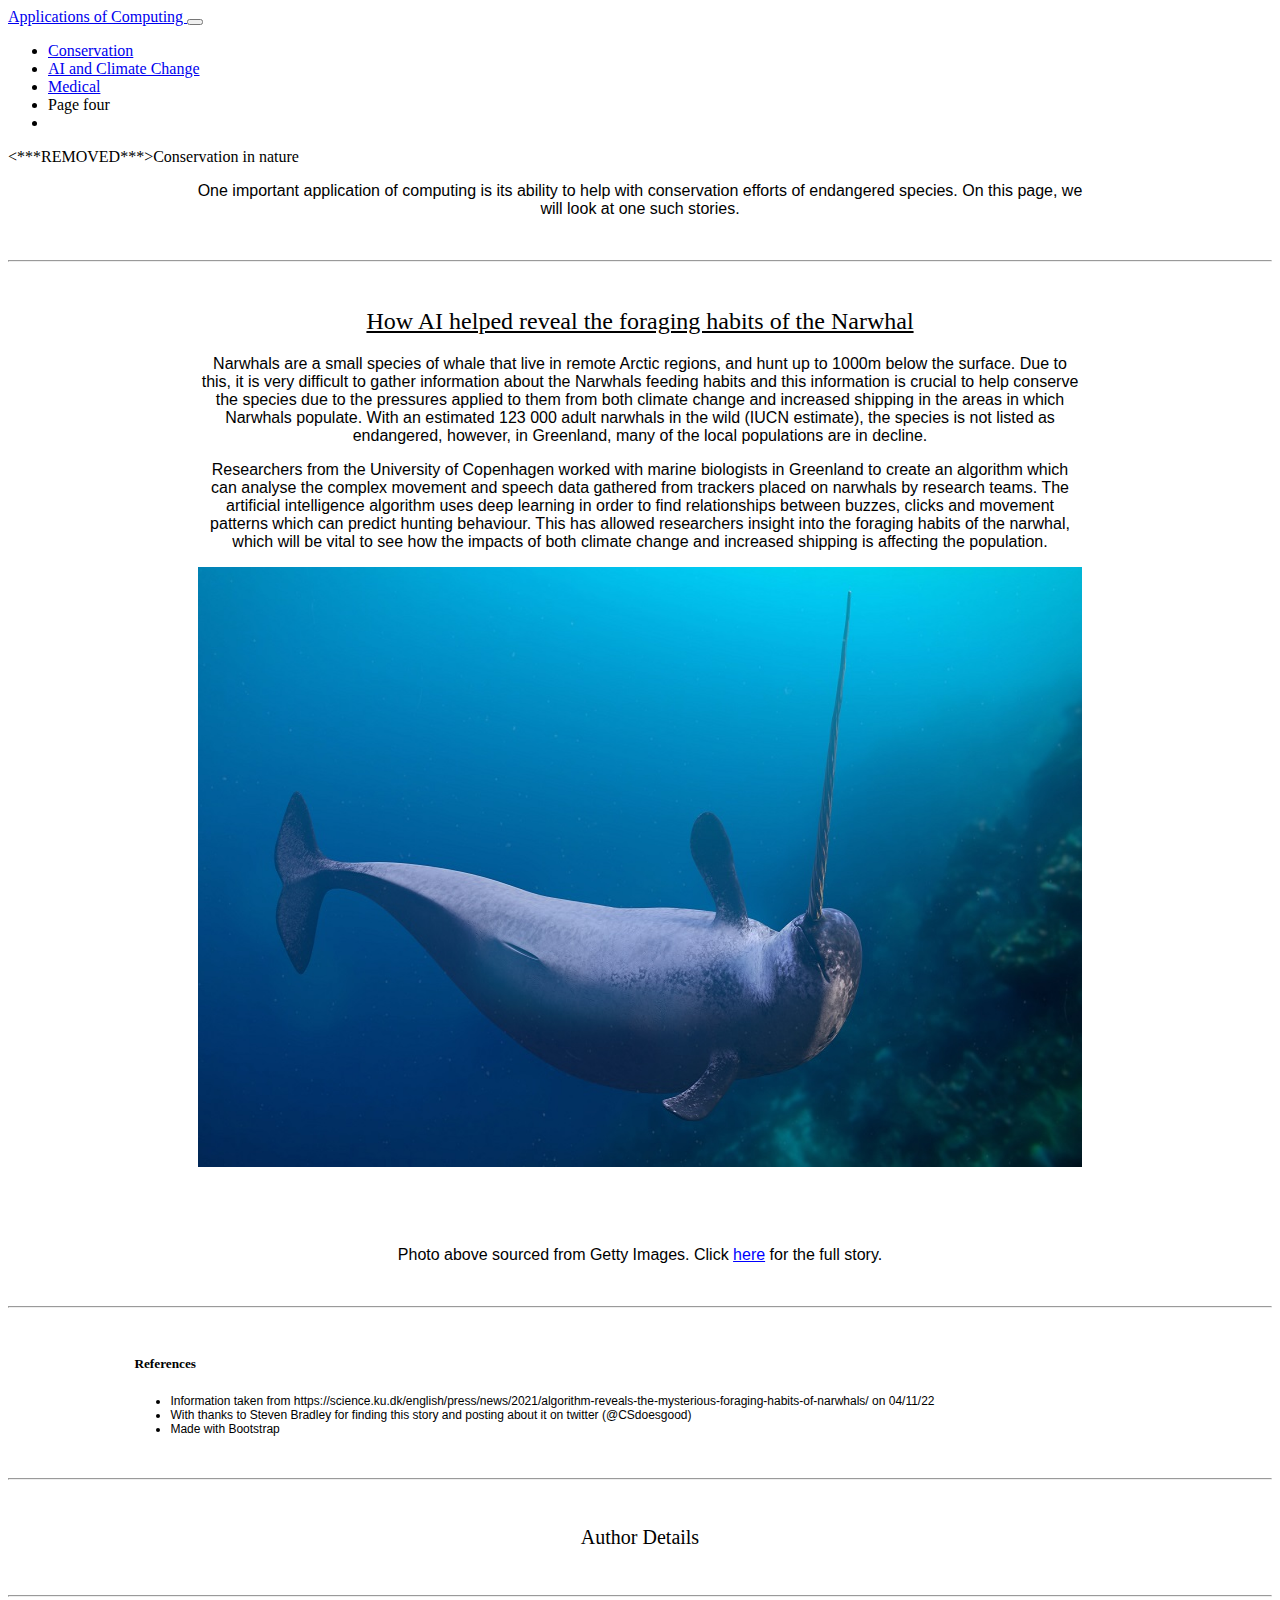
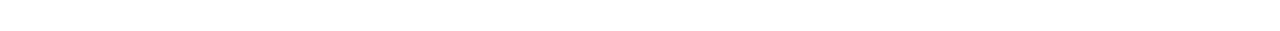
<file: conservation.html>
<!DOCTYPE html>
<html>
<head>
    <meta name="viewport" content="width=device-width, initial-scale=1" />
    <title>Computing and Conservation</title>
    <link href="https://cdn.jsdelivr.net/npm/bootstrap@5.2.2/dist/css/bootstrap.min.css" rel="stylesheet" integrity="sha384-Zenh87qX5JnK2Jl0vWa8Ck2rdkQ2Bzep5IDxbcnCeuOxjzrPF/et3URy9Bv1WTRi" crossorigin="anonymous">
    <script src="https://ajax.googleapis.com/ajax/libs/jquery/3.6.0/jquery.min.js"></script>
    <script src="https://maxcdn.bootstrapcdn.com/bootstrap/4.0.0-beta/js/bootstrap.min.js" integrity="sha384-h0AbiXch4ZDo7tp9hKZ4TsHbi047NrKGLO3SEJAg45jXxnGIfYzk4Si90RDIqNm1" crossorigin="anonymous"></script>
    <!-- Style section written by Nazim Dahmani-->
    <style>  
        body {
            background-color: rgb(255, 255, 255);
        }

        ***REMOVED*** {
            text-align: center;
            padding-top: 70px;
        }

        p {
            font-family: Arial, Helvetica, sans-serif;
            font-weight: 100;
            text-align: center;
            font-size: medium;
            margin-left: 15%;
            margin-right: 15%;
        }

        li.ref {
            font-family: Arial, Arial, Helvetica, sans-serif;
            font-weight: 100;
            margin-left: 10%;
            margin-right: 10%;
            font-size: 12px;
        }

        a.ref  {
            color: blue;
            text-decoration: underline;
        }

        h2 {
            text-align: center;
            font-weight: 200;
            text-decoration: underline;
        }

        h3 {
            text-align: center;
            font-weight: 200;
            font-size: 20px;
        }

        h5 {
            margin-left: 10%
        }

        img {
            width: 70%;
            margin: auto;
            display: block;
            max-width: 900px;
            max-height: 3000px;
            padding-bottom: 5%;
        }
    </style>
</head>
<body>
    <nav class="navbar navbar-expand-xl navbar-dark bg-dark">
        <a class="navbar-brand mx-5" href="index.html"> Applications of Computing </a>
        <button class="navbar-toggler" type="button" data-toggle="collapse" data-target="#colNav">
            <span class="navbar-toggler-icon"></span>
        </button>
        <div class="collapse navbar-collapse" id="colNav">
            <ul class="navbar-nav">
                <li class="nav-item">
                    <a class="nav-link" href="conservation.html">Conservation</a>
                </li>
                <li class="nav-item">
                    <a class="nav-link" href="groupwork.html">AI and Climate Change</a>
                </li>
                <li class="nav-item">
                    <a class="nav-link" href="medical.html"> Medical</a>
                </li>
                <li class="nav-item">
                    <a class="nav-link">Page four</a>
                </li>
                <li></li>
            </ul>
        </div>
    </nav>
    <***REMOVED***>Conservation in nature</***REMOVED***>
    <p class="mx-5">One important application of computing is its ability to help with conservation efforts of endangered species. 
    On this page, we will look at one such stories.</p>
    <br />
    <hr />
    <br />
    <h2>How AI helped reveal the foraging habits of the Narwhal</h2>
    <p class="mx-5">Narwhals are a small species of whale that live in remote Arctic regions, and hunt up to 1000m below the surface.
    Due to this, it is very difficult to gather information about the Narwhals feeding habits and this information is crucial to help
    conserve the species due to the pressures applied to them from both climate change and increased shipping in the areas in which Narwhals
    populate. With an estimated 123 000 adult narwhals in the wild (IUCN estimate), the species is not listed as endangered, however, in Greenland,
    many of the local populations are in decline.</p>
    <p class="mx-5">Researchers from the University of Copenhagen worked with marine biologists in Greenland to create an algorithm which
    can analyse the complex movement and speech data gathered from trackers placed on narwhals by research teams. The artificial intelligence
    algorithm uses deep learning in order to find relationships between buzzes, clicks and movement patterns which can predict hunting behaviour.
    This has allowed researchers insight into the foraging habits of the narwhal, which will be vital to see how the impacts of both climate change
    and increased shipping is affecting the population.</p>
    <img src="Narwhal_Getty_1100x600.jpg" width="1100" height="600" alt="Photo of a narwhal in the ocean" />
    <p class="mx-5">Photo above sourced from Getty Images. Click <a class="ref" href="https://science.ku.dk/english/press/news/2021/algorithm-reveals-the-mysterious-foraging-habits-of-narwhals/">here</a> for the full story.</p>
    <br />
    <hr />
    <br />
    <!--
    <h2>Topic 2</h2>
    <p class="mx-5">Description of topic two</p>
    
    <p class="mx-5">Some summary text after the picture</p>
    <br />
    <hr />
    <br />
    <h2>Topic 3</h2>
    <p class="mx-5">Description of topic three</p>
    
    <p class="mx-5">Summary text of topic three</p>
    <br />
    <hr />
    <br />
        -->
    <h5>References</h5>
    <ul>
        <li class="ref">Information taken from https://science.ku.dk/english/press/news/2021/algorithm-reveals-the-mysterious-foraging-habits-of-narwhals/ on 04/11/22</li>
        <li class="ref">With thanks to Steven Bradley for finding this story and posting about it on twitter (@CSdoesgood)</li>
        <li class="ref">Made with Bootstrap</li>
    </ul>
    <br />
    <hr />
    <br />
    <h3>Author Details</h3>
    <br />
    <hr />
    <br />

</body>
</html>
</file>
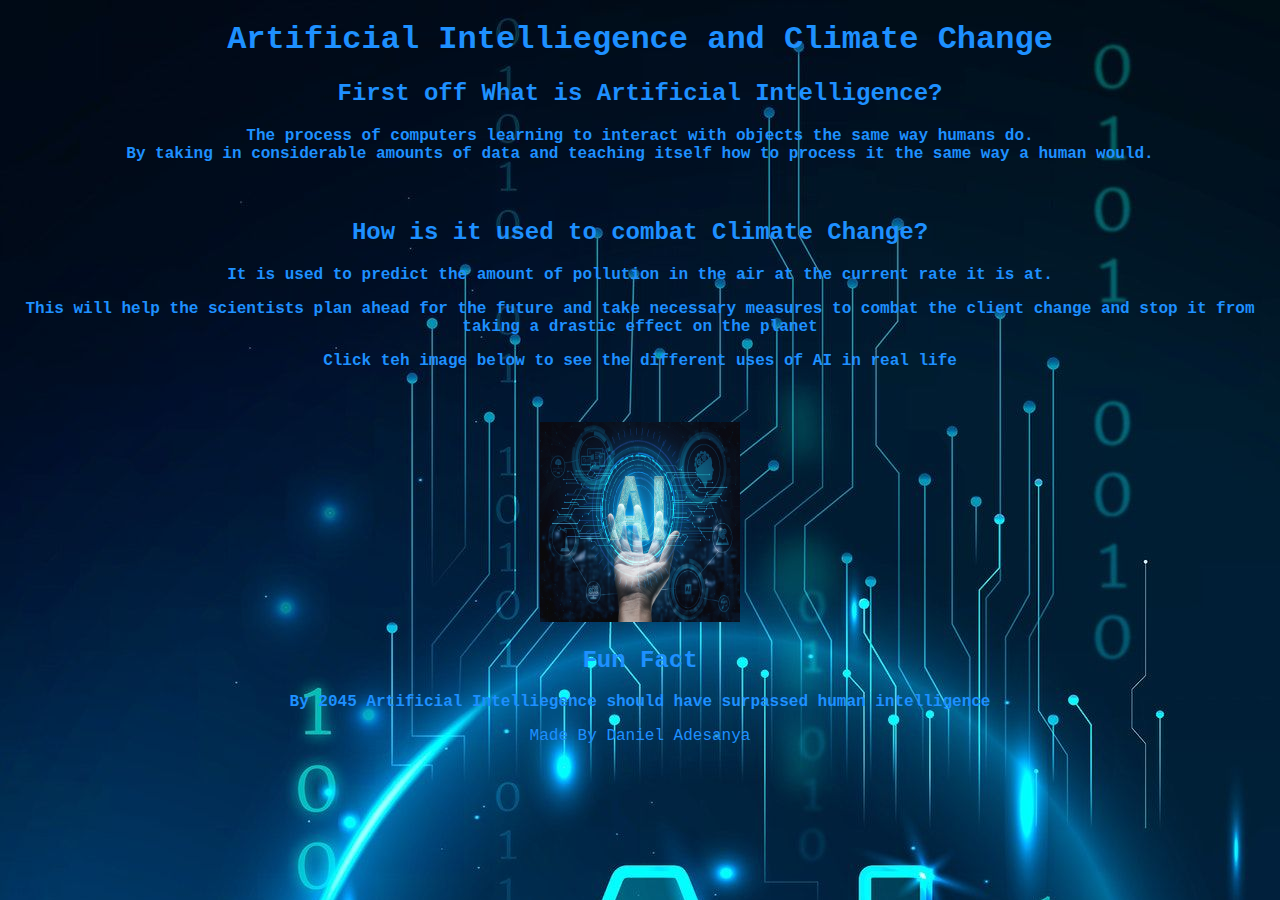
<file: group work.html>
<!DOCTYPE html>
<html>
    <style> 
    body{font-family: 'Courier New';
         background-image: url("l.jpg"); color:dodgerblue}
        
        h1,h2,li,footer {text-align: center;
font-family: 'Courier New'; color:dodgerblue}
p {text-align: center;
font-family: 'Courier New'; color:dodgerblue}


    </style>
    
    <script>
        function photochange () {
            
         if (document.getElementById("photochange").src = "where-is-ai-used.jpg"){
            document.getElementById("photochange").src = "The Amazing Ways We Can Use AI To Tackle Climate Change.png";
        } else {
            document.getElementById("photochange").src = "where-is-ai-used.jpg";

        }
    }

    </script>

    <body>

<title>Artificial Intelliegence and Climate Change</title>
       
<h1> Artificial Intelliegence and Climate Change</h1>
<div>
    <h2> First off What is Artificial Intelligence?</h2>
    <strong><li>The process of computers learning to interact with objects the same way humans do. </li>
       <li>By taking in considerable amounts of data and teaching itself how to process it the same way a human would.</li>
    </strong>
    <br>
    <br>
    </div>

    <div>
        
    <h2>How is it used to combat Climate Change?</h2>
    <strong><p>It is used to predict the amount of pollution in the air at the current rate it is at.</p>
        <p>This will help the scientists plan ahead for the future and take necessary measures to combat the client change and stop it from taking a drastic effect on the planet </p></strong>
    
        <strong><p>Click teh image below to see the different uses of AI in real life</p></strong>
</strong>
<br>
<br>
</div>
<div> 
    <center>
    <img src="where-is-ai-used.jpg" onclick="photochange()" style ="height: 200px; width: 200px" id=photochange />
</center>
</div>

<div>
    <h2>Fun Fact
    </h2>
    <strong><p>By 2045 Artificial Intelliegence should have surpassed human intelligence</p></strong>
</div>



    </body>
<footer>Made By Daniel Adesanya</footer>
</html>
</file>
